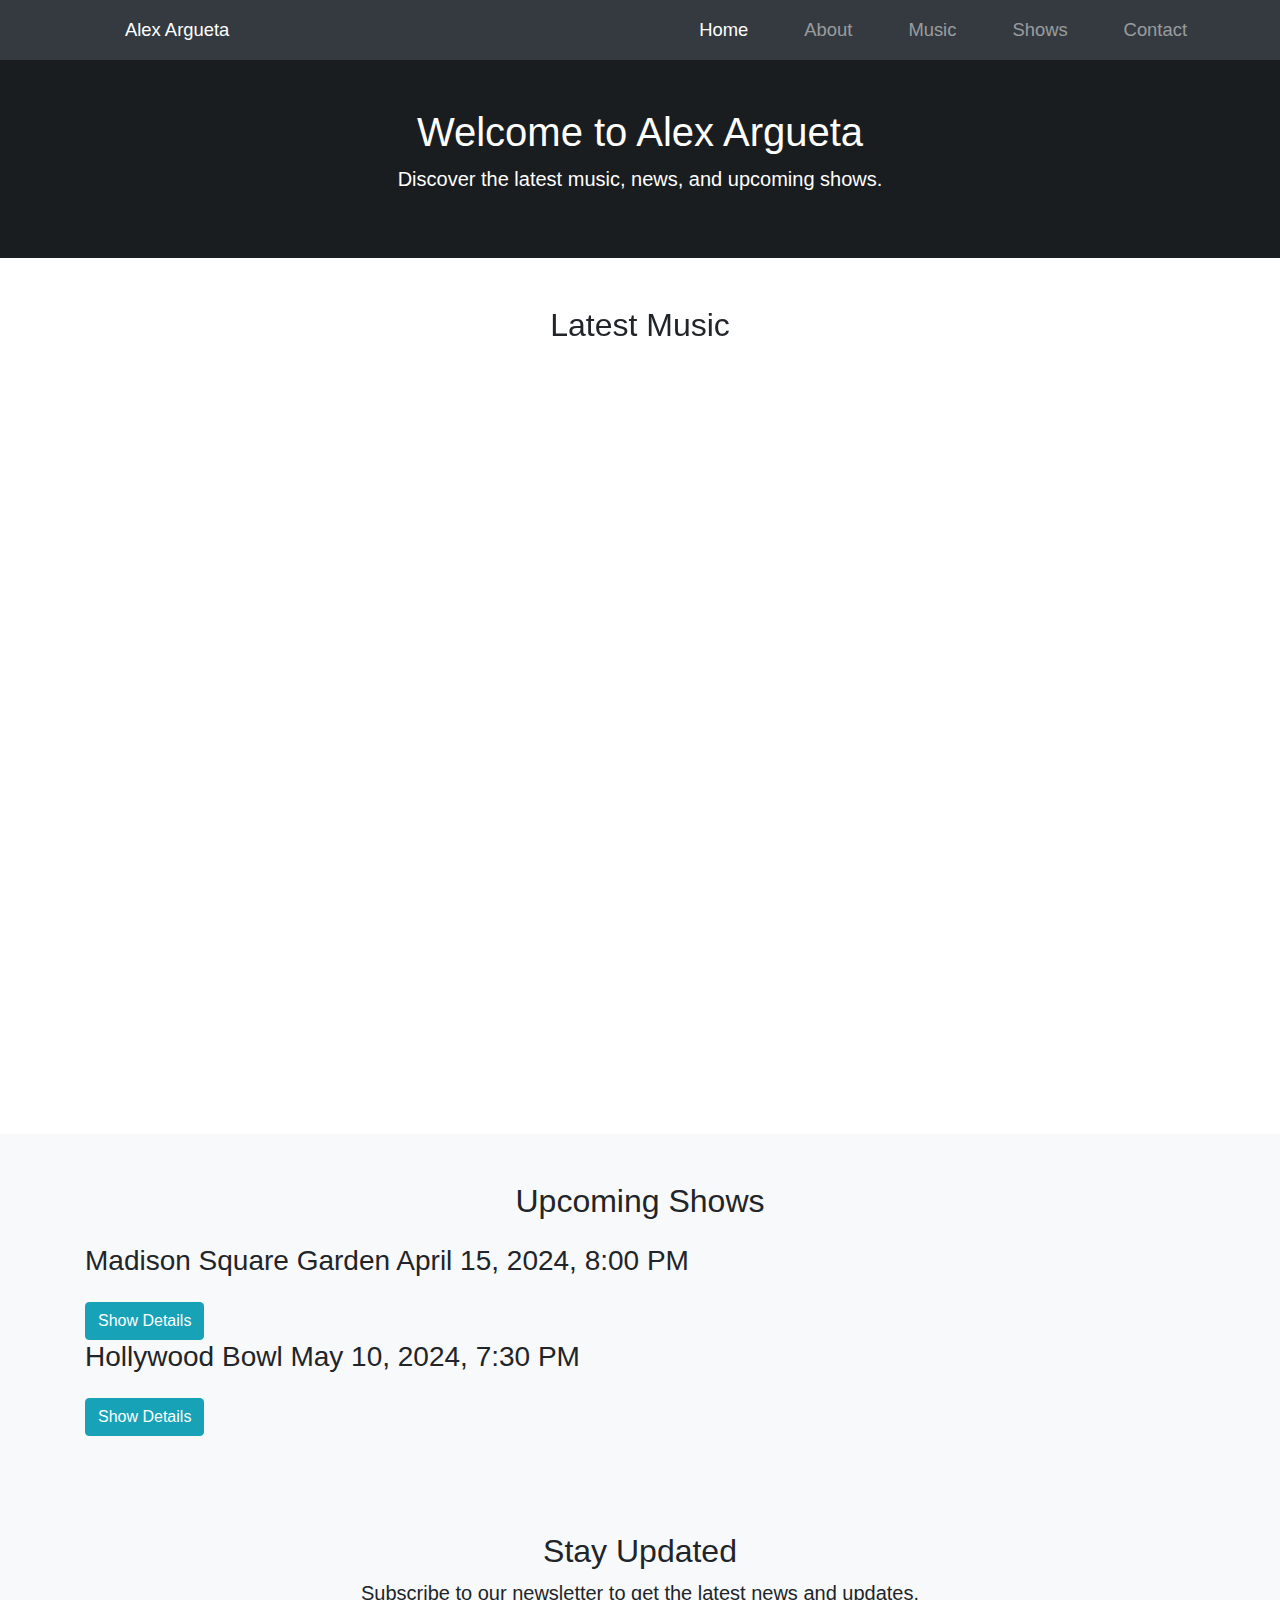
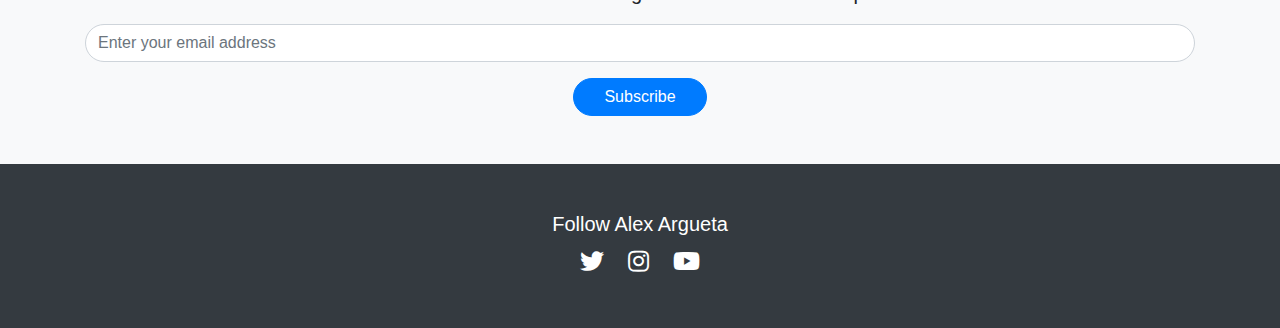
<file: index.html>
<!DOCTYPE html>
<html lang="en">
<head>
    <meta charset="UTF-8">
    <meta name="viewport" content="width=device-width, initial-scale=1.0">
    <title>Alex Argueta - Home</title>
    <!-- Bootstrap CSS -->
    <link rel="stylesheet" href="https://stackpath.bootstrapcdn.com/bootstrap/4.5.2/css/bootstrap.min.css">
    <!-- Custom Styles -->
    <link rel="stylesheet" href="style.css">
    <!--Social link-->
    <link rel="stylesheet" href="https://cdnjs.cloudflare.com/ajax/libs/font-awesome/5.15.3/css/all.min.css">
</head>
<body>

<!-- Navigation Bar -->
<nav class="navbar navbar-expand-lg navbar-dark bg-dark">
    <div class="container">
        <a class="navbar-brand" href="#">Alex Argueta</a>
        <button class="navbar-toggler" type="button" data-toggle="collapse" data-target="#navbarNav" aria-controls="navbarNav" aria-expanded="false" aria-label="Toggle navigation">
            <span class="navbar-toggler-icon"></span>
        </button>
        <div class="collapse navbar-collapse" id="navbarNav">
            <ul class="navbar-nav ml-auto">
                <li class="nav-item active">
                    <a class="nav-link" href="index.html">Home <span class="sr-only">(current)</span></a>
                </li>
                <li class="nav-item">
                    <a class="nav-link" href="about.html">About</a>
                </li>
                <li class="nav-item">
                    <a class="nav-link" href="music.html">Music</a>
                </li>
                <li class="nav-item">
                    <a class="nav-link" href="shows.html">Shows</a>
                </li>
                <li class="nav-item">
                    <a class="nav-link" href="contact.html">Contact</a>
                </li>
            </ul>
        </div>
    </div>
</nav>

<!-- Hero Section -->
<section class="hero-section bg-dark text-white text-center py-5">
    <div class="container">
        <h1>Welcome to Alex Argueta</h1>
        <p class="lead">Discover the latest music, news, and upcoming shows.</p>
    </div>
</section>

<!-- Latest Music Releases -->
<section class="latest-music py-5">
    <div class="container">
        <h2 class="text-center mb-4">Latest Music</h2>
        <div class="blur-bg"></div>
        <div class = "twelve_music">
            <iframe style="border-radius:12px" src="https://open.spotify.com/embed/track/12v6HT1XRKUxd7DncX4Ksz?utm_source=generator" width="100%" height="352" frameBorder="0" allowfullscreen="" allow="autoplay; clipboard-write; encrypted-media; fullscreen; picture-in-picture" loading="lazy"></iframe>
        </div>
        <div class = "heartAttack_music">
            <iframe style="border-radius:12px" src="https://open.spotify.com/embed/track/1OGzb9lo01d8ZL2QoEbn4w?utm_source=generator" width="100%" height="352" frameBorder="0" allowfullscreen="" allow="autoplay; clipboard-write; encrypted-media; fullscreen; picture-in-picture" loading="lazy"></iframe>
        </div>
    </div>
</section>

<!-- Upcoming Shows Preview -->
<section class="upcoming-shows py-5 bg-light">
    <div class="container">
        <h2 class="text-center mb-4">Upcoming Shows</h2>
        <div class="show-item">
            <h3>Madison Square Garden

                April 15, 2024, 8:00 PM</h3>
            <a href="shows.html?show=1" class="btn btn-info mt-3">Show Details</a>
            <div id="details1" style="display:none;">
            </div>
        </div>
        <div class="show-item">
            <h3>Hollywood Bowl

                May 10, 2024, 7:30 PM</h3>
            <a href="shows.html?show=2" class="btn btn-info mt-3">Show Details</a>
            <div id="details1" style="display:none;">
            </div>
        </div>
    </div>
</section>


<!-- Newsletter Signup -->
<section id="stay-updated" class="bg-light py-5">
    <div class="container text-center">
        <h2>Stay Updated</h2>
        <p class="lead">Subscribe to our newsletter to get the latest news and updates.</p>
        <form id="newsletter-form">
            <div class="form-group">
                <input type="email" class="form-control" id="emailInput" placeholder="Enter your email address" required>
            </div>
            <button type="submit" class="btn btn-primary">Subscribe</button>
        </form>
        <p id="form-feedback" class="form-feedback mt-3" style="display: none;"></p>
    </div>
</section>


<!-- Footer -->
<footer class="bg-dark text-white py-4">
    <div class="container text-center">
        <!-- Social media links -->
        <footer class="bg-dark text-white py-4 text-center">
            <div class="container">
                <h5>Follow Alex Argueta</h5>
                <div>
                    <a href="https://twitter.com/yourprofile" class="social-icon" target="_blank" aria-label="Twitter">
                        <i class="fab fa-twitter"></i>
                    </a>
                    <a href="https://www.instagram.com/alexargueta26/" class="social-icon" target="_blank" aria-label="Instagram">
                        <i class="fab fa-instagram"></i>
                    </a>
                    <a href="https://www.youtube.com/@alex_argueta9386/featured" class="social-icon" target="_blank" aria-label="YouTube">
                        <i class="fab fa-youtube"></i>
                    </a>
                </div>
            </div>
        </footer>
    </div>
</footer>

<!-- Bootstrap JS and dependencies -->
<script src="https://code.jquery.com/jquery-3.5.1.slim.min.js"></script>
<script src="https://cdn.jsdelivr.net/npm/@popperjs/core@2.5.2/dist/umd/popper.min.js"></script>
<script src="https://stackpath.bootstrapcdn.com/bootstrap/4.5.2/js/bootstrap.min.js"></script>
<!-- Custom Script -->
<script src="script.js"></script>
</body>
</html>
</file>
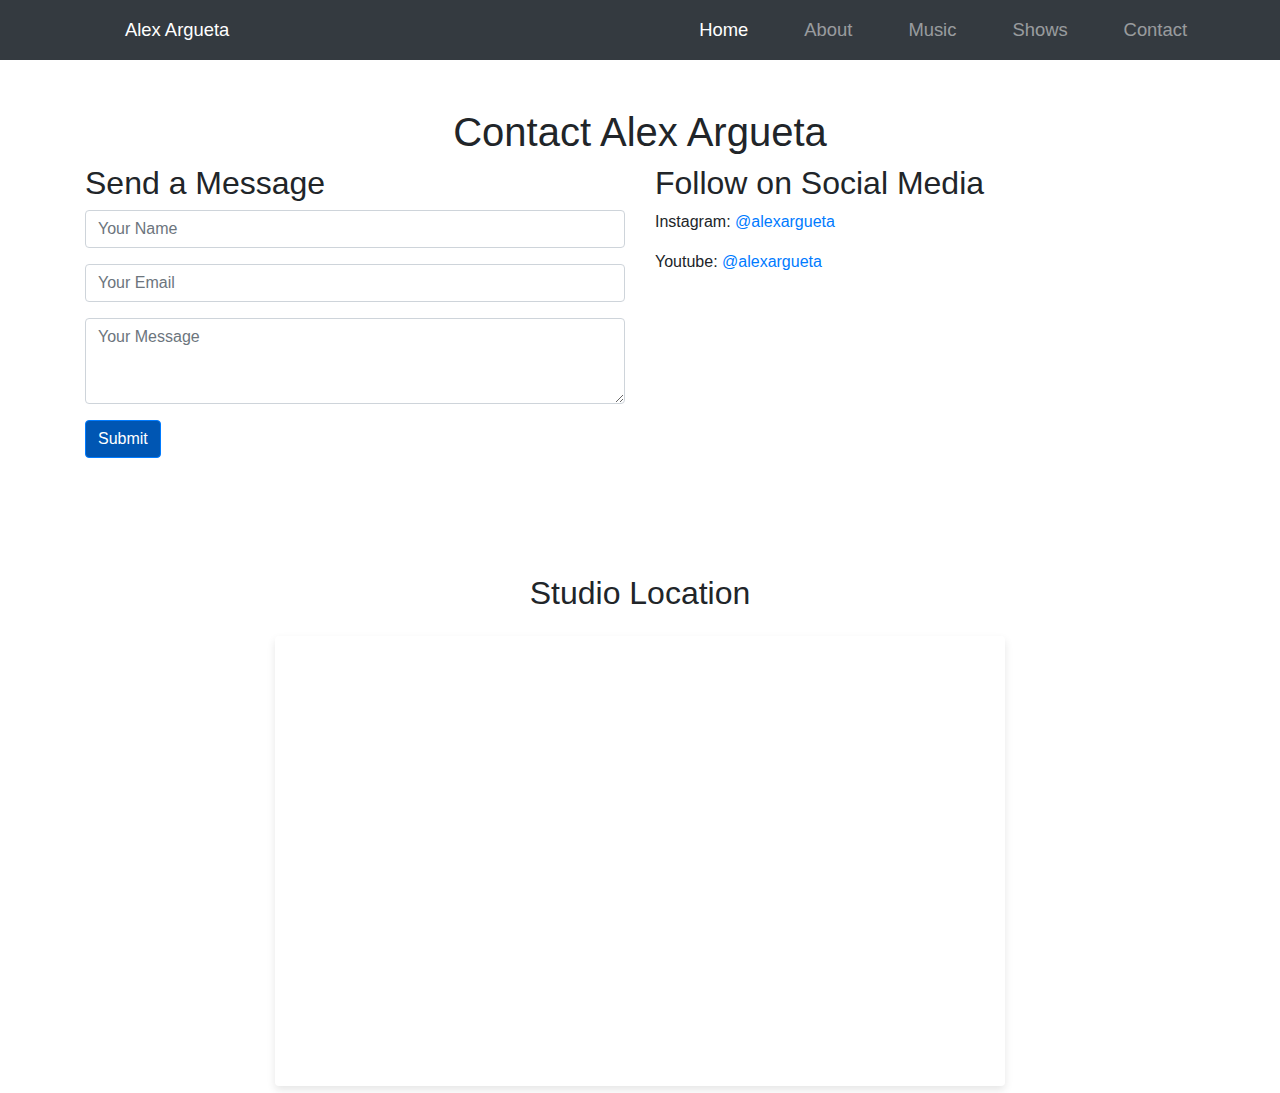
<file: contact.html>
<!DOCTYPE html>
<html lang="en">
<head>
    <meta charset="UTF-8">
    <meta name="viewport" content="width=device-width, initial-scale=1.0">
    <title>Alex Argueta - Contact</title>
    <!-- Bootstrap CSS -->
    <link rel="stylesheet" href="https://stackpath.bootstrapcdn.com/bootstrap/4.5.2/css/bootstrap.min.css">
    <!-- Custom Styles -->
    <link rel="stylesheet" href="style.css">
    <!--Social link-->
    <link rel="stylesheet" href="https://cdnjs.cloudflare.com/ajax/libs/font-awesome/5.15.3/css/all.min.css">
</head>
<body>
    <!-- Navbar content, similar to the index.html -->
    <nav class="navbar navbar-expand-lg navbar-dark bg-dark">
        <div class="container">
            <a class="navbar-brand" href="#">Alex Argueta</a>
            <button class="navbar-toggler" type="button" data-toggle="collapse" data-target="#navbarNav" aria-controls="navbarNav" aria-expanded="false" aria-label="Toggle navigation">
                <span class="navbar-toggler-icon"></span>
            </button>
            <div class="collapse navbar-collapse" id="navbarNav">
                <ul class="navbar-nav ml-auto">
                    <li class="nav-item active">
                        <a class="nav-link" href="index.html">Home <span class="sr-only">(current)</span></a>
                    </li>
                    <li class="nav-item">
                        <a class="nav-link" href="about.html">About</a>
                    </li>
                    <li class="nav-item">
                        <a class="nav-link" href="music.html">Music</a>
                    </li>
                    <li class="nav-item">
                        <a class="nav-link" href="shows.html">Shows</a>
                    </li>
                    <li class="nav-item">
                        <a class="nav-link" href="contact.html">Contact</a>
                    </li>
                </ul>
            </div>
        </div>
    </nav>
</nav>

<main class="container py-5">
    <h1 class="text-center">Contact Alex Argueta</h1>
    
    <div class="row">
        <div class="col-lg-6">
            <h2>Send a Message</h2>
            <!-- Contact Form -->
<form id="contactForm" action="contact.php" method="post">
    <div class="form-group">
        <input type="text" class="form-control" id="name" name="name" placeholder="Your Name" required>
    </div>
    <div class="form-group">
        <input type="email" class="form-control" id="email" name="email" placeholder="Your Email" required>
    </div>
    <div class="form-group">
        <textarea class="form-control" id="message" name="message" rows="3" placeholder="Your Message" required></textarea>
    </div>
    <button type="submit" class="btn btn-primary">Submit</button>
</form>

        </div>
        <div class="col-lg-6">
            <h2>Follow on Social Media</h2>
            <!-- social media links -->
            <p>Instagram: <a href="https://www.instagram.com/alexargueta26/">@alexargueta</a></p>
            <p>Youtube: <a href="https://www.youtube.com/@alex_argueta9386/featured">@alexargueta</a></p>
        </div>
    </div>
</main>
<div class="row justify-content-center studio-location">
<div class="container mt-5">
    <h2 class="text-center mb-4">Studio Location</h2>
    <div class="row justify-content-center">
        <div class="col-md-8">
            <iframe
                src="https://www.google.com/maps/embed?pb=!1m18!1m12!1m3!1d31271.04513450581!2d-0.1280746735630789!3d51.50740968863607!2m3!1f0!2f0!3f0!3m2!1i1024!2i768!4f13.1!3m3!1m2!1s0x0%3A0x0!2zNTHCsDMwJzI2LjciTiAwwrAwNyc1Ny4wIlc!5e0!3m2!1sen!2sus!4v1593189473684!5m2!1sen!2sus"
                width="100%" height="450" frameborder="0" style="border:0;" allowfullscreen="" aria-hidden="false" tabindex="0"></iframe>
        </div>
    </div>
</div>

<script src="https://code.jquery.com/jquery-3.5.1.slim.min.js"></script>
<script src="https://cdn.jsdelivr.net/npm/@popperjs/core@2.5.2/dist/umd/popper.min.js"></script>
<script src="https://stackpath.bootstrapcdn.com/bootstrap/4.5.2/js/bootstrap.min.js"></script>
<!-- Custom Script -->
<script src="script.js"></script>
</body>
</html>
</file>
<file: style.css>
:root {
    --overlay-color: rgba(0, 0, 0, 0.5);
}

html, body {
    height: 100%;
    margin: 0;
    font-family: 'Segoe UI', Tahoma, Geneva, Verdana, sans-serif; /* Setting a default font */
}

body {
    display: flex;
    flex-direction: column;
}

.content-wrapper {
    flex: 1;
}

.hero-section {
    position: relative;
    background: url('https://cdn.pixabay.com/photo/2017/06/21/22/40/guitar-2428921_640.jpg') center/cover no-repeat;
}

.hero-section::before {
    content: '';
    position: absolute;
    inset: 0; 
    background: var(--overlay-color); 
}

.hero-section .container {
    position: relative; 
    z-index: 1;
}

.latest-music .card {
    border: none;
    transition: transform .2s; /* Animation */
}

.latest-music .card:hover {
    transform: scale(1.05); /* Slightly enlarge cards on hover */
}

/* media query for mobile devices */
@media (max-width: 768px) {
    .hero-section h1 {
        font-size: 24px; /* Smaller text on small devices */
    }
}

/* custom style for the contact form */
#contactForm .form-group label {
    color: #333; 
}

#contactForm .btn-primary {
    background-color: #0056b3; /* button color */
}

/* Custom styles for the About page */
.biography p, .achievements ul {
    text-align: justify;
    line-height: 1.6;
}

.achievements ul li {
    margin-bottom: 10px;
}

/* Gallery styling */
.gallery img {
    max-width: 100%;
    height: auto;
    padding: 5px; 
    margin-bottom: 15px;
    transition: transform 0.2s ease-in-out;
}

.gallery img:hover {
    transform: scale(1.1);
}

/* Shows page custom styles */
.card {
    box-shadow: 0 4px 8px rgba(0, 0, 0, 0.1);
    transition: transform 0.2s;
}

.card:hover {
    transform: translateY(-5px);
}

.card-title, .card-text {
    text-align: center;
}

.studio-location {
    margin-top: 20px;
    margin-bottom: 20px;
}

/* slight shadow around the iframe for depth */
.studio-location iframe {
    box-shadow: 0 4px 8px rgba(0,0,0,0.1);
    border-radius: 4px; 
}
.social-icon {
    margin: 0 10px;
    display: inline-block;
    color: #fff; 
    font-size: 24px; 
}

.social-icon:hover {
    color: #007bff; /* Bootstrap primary color for hover state */
    transform: scale(1.1); 
}

/* music album */
#latest-music .card {
    transition: transform 0.2s ease-in-out, box-shadow 0.2s ease-in-out;
    cursor: pointer;
}

#latest-music .card:hover {
    transform: scale(1.05);
    box-shadow: 0 8px 16px rgba(0,0,0,0.2);
}

#latest-music .card-img-top {
    height: 200px; 
    object-fit: cover; 
}

#latest-music .btn-primary {
    background-color: #007bff;
}

/*Show Cards */
.shows-page .card {
    margin-bottom: 20px; 
    transition: box-shadow .3s ease-in-out; 
}

.shows-page .card:hover {
    box-shadow: 0 8px 16px rgba(0,0,0,.15); 
}

.shows-page .btn-info {
    background-color: #17a2b8; 
}

.shows-page .collapse .card-body {
    background-color: #f8f9fa; 
}

/*stay updated*/
#stay-updated {
    background-color: #f8f9fa; 
}

#newsletter-form .form-control {
    border-radius: 20px; 
    margin-bottom: 15px; 
}

#newsletter-form .btn-primary {
    border-radius: 20px; 
    padding-left: 30px; 
    padding-right: 30px; 
}

@import url("https://fonts.googleapis.com/css2?family=Poppins:wght@300;400;500;600;700;880;900;&display=swap");
*{
    margin: 0px;
    padding: 0px;
    box-sizing: border-box;
    font-family: "Poppins", sans-serif;
    text-decoration: none;
}
h1,
h2,
h3,
h4 {
    font-family: 'Rubik', 'Poppins', sans-serif;
}
.head{
    background: linear-gradient(#111,#111111bb),url(background.jpg);
    width: 100%;
    min-height: 100vh;
    padding: 10% 10%;
    display: flex;
    flex-direction: column;
    align-items: flex-start;
    justify-content: center;
    gap: 1.6rem;
    color: #fff;
}
.title,.subtitle{
    color: #fff;
    text-transform: uppercase;
}
.head .title{
    font-size: 66px;
    font-weight: 400;
    color: #fff;
    text-transform: uppercase;
    letter-spacing: -1px;
}
.head .title .typewrite{
    display: block;
    font-size: 66px;
    font-weight: 500;
    color: #fff;
    text-transform: uppercase;
    letter-spacing: 8px;
    width: 0;
    overflow: hidden;
    animation: typing 5s infinite alternate;
}
@keyframes typing{
    0%{
        width: 0;
    }
    90%{
        width: 80vw;
    }
    100%{
        width: 0;
    }
}
.head .subtitle{
    font-size: 20px;
    font-weight: 300;
    color: #aaa;
    text-transform: uppercase;
    letter-spacing: 3px;
}
.social{
    display: flex;
    gap: 1rem;
}

.header {
    position: fixed;
    top: 0;
    left: 0;
    width: 100%;
    padding: 1.3rem 10%;
    display: flex;
    justify-content: space-between;
    align-items: center;
    z-index: 100;
}
.header::before {
    content: '';
    position: absolute;
    top: 0;
    left: 0;
    width: 100%; 
    height: 100%;
    background: rgba(0, 0, 0, .1);
    backdrop-filter: blur(50px);
    z-index: -1;
}
.header::after {
    content: '';
    position: absolute;
    top: 0;
    left: -100%;
    width: 100%;
    height: 100%;
    background: linear-gradient(90deg, transparent, rgba(85, 60, 60, 0.4), transparent);
    transition: .5s;
}
.header:hover::after{
    left: 100%;
}

.navbar a{
    font-size: 1.15rem;
    color: #fff;
    text-decoration: none;
    font-weight: 500;
    margin-left: 2.5rem;
}
#check{
    display: none;
}
.icons{
    position: absolute;
    right: 5%;
    font-size: 2.8rem;
    color: #fff;
    cursor: pointer;
    display: none;
}

@media (max-width: 992px) {
    .header{
        padding: 1.3rem 5%;
    }
}
@media (max-width: 768px) {
    .icons {
        display: inline-flex;
    }
    #check:checked~.icons #menu-icon {
        display: none;
    }
    .icons #close-icon {
        display: none;
    }
    #check:checked~.icons #close-icon {
        display: block;
    }

    .navbar {
        position: absolute;
        top: 100%;
        left: 0;
        width: 100%;
        height: 0;
        background: rgba(0, 0, 0, .1);
        backdrop-filter: blur(50px);
        box-shadow: 0 .5rem 1rem rgba(0, 0, 0, .1);
        overflow: hidden;
        transition: .3s ease;
    }
    #check:checked~.navbar{
        height: 17.7rem;
    }
    .navbar a {
        display: block;
        font-size: 1.1rem;
        margin: 1.5rem 0;
        text-align: center;
        transform: translateY(-50px);
        opacity: 0;
        opacity: 0;
        transition: .3s ease;
    }
    #check:checked~.navbar a {
        transform: translateY(0);
        opacity: 1;
        transition-delay: calc(.15s *var(--i));
    }
}
.blur-bg {
    position: fixed; 
    top: 0;
    left: 0;
    width: 100%;
    height: 100%;
    background-image: url('https://cdn.pixabay.com/photo/2017/06/21/22/40/guitar-2428921_640.jpg');
    background-size: cover; 
    background-position: center; 
    z-index: -1; 
}

.card-img-top {
    width: 100%;
    border-radius: 0.25rem; 
}

/* Featured Albums Section */
#featured-albums .card {
    box-shadow: 0 4px 8px rgba(0, 0, 0, 0.1);
    transition: transform 0.3s ease-in-out;
}

#featured-albums .card:hover {
    transform: scale(1.05);
}

#featured-albums .card-img-top {
    height: 200px;
    object-fit: cover;
}
</file>
